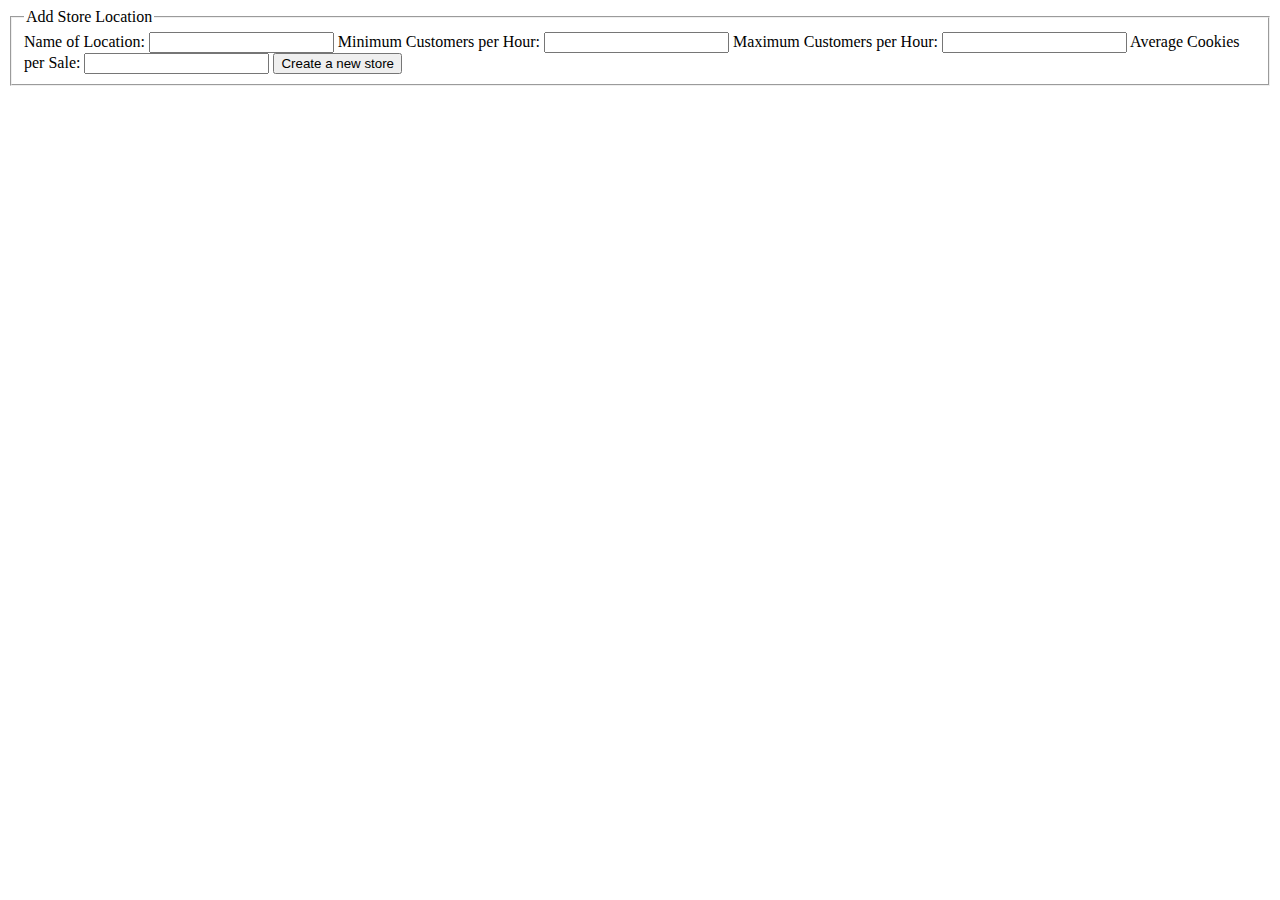
<file: class-08-forms-events/demo-code/index.html>
<!DOCTYPE html>
<html>
  <head>
    <meta charset="utf-8">
    <title>Form Demo</title>
  </head>
  <body>
    <form id="store-form">
      <fieldset>
        <legend>Add Store Location</legend>
        <label for="storename">Name of Location: </label>
        <input name="storename" type="text" />
        <label for="mincust">Minimum Customers per Hour: </label>
        <input name="mincust" type="text" />
        <label for="maxcust">Maximum Customers per Hour: </label>
        <input name="maxcust" type="text"/>
        <label for="avgcook">Average Cookies per Sale: </label>
        <input name="avgcook" type="text"/>
        <button type="submit">Create a new store</button>
      </fieldset>
    </form>
  </body>
</html>
</file>
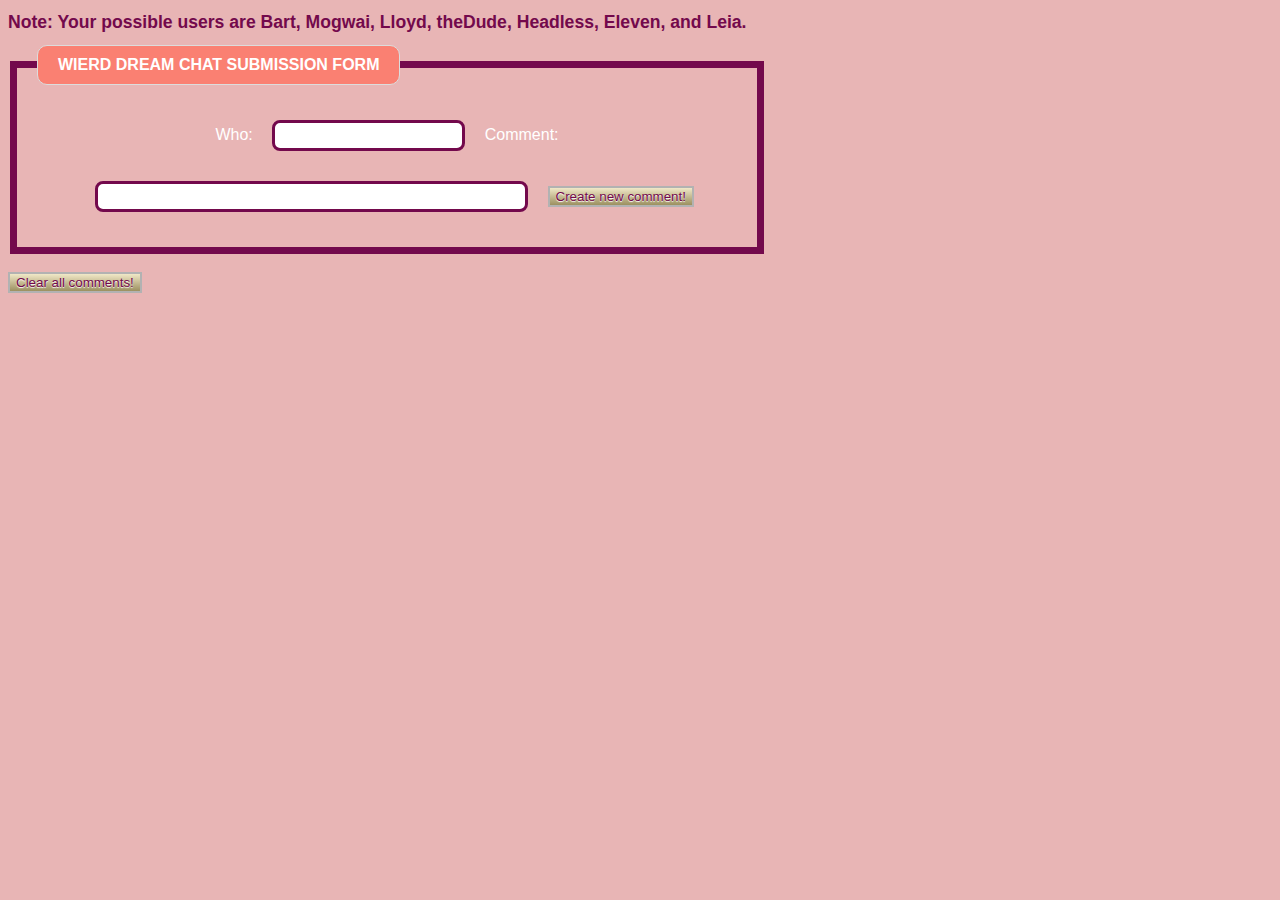
<file: class-08-forms-events/event-demo/index.html>
<!DOCTYPE html>
<!-- no images included in this demo but you could add your own if you want in an img folder -->
 <head>
  <meta charset="UTF-8">
  <title>Wierd Dream Slack</title>
  <link rel="stylesheet" type="text/css" href="style.css">
 </head>

 <body>

  <h1>Note: Your possible users are Bart, Mogwai, Lloyd, theDude, Headless, Eleven, and Leia.</h1>

  <form id="chat-form">
    <fieldset>
      <legend>Wierd Dream Chat Submission Form</legend>

      <label for="who">Who: </label>
      <input name="who" type="text" />

      <label for="says">Comment: </label>
      <input name="says" type="text" size="50" />

      <button id="comment-button" type="submit">Create new comment!</button>
    </fieldset>
  </form>
</br>
  <button id="clear-chat-list">Clear all comments!</button>

  <ul id="chat-list"></ul>

  <script src="app.js"></script>
 </body>
</html>
</file>
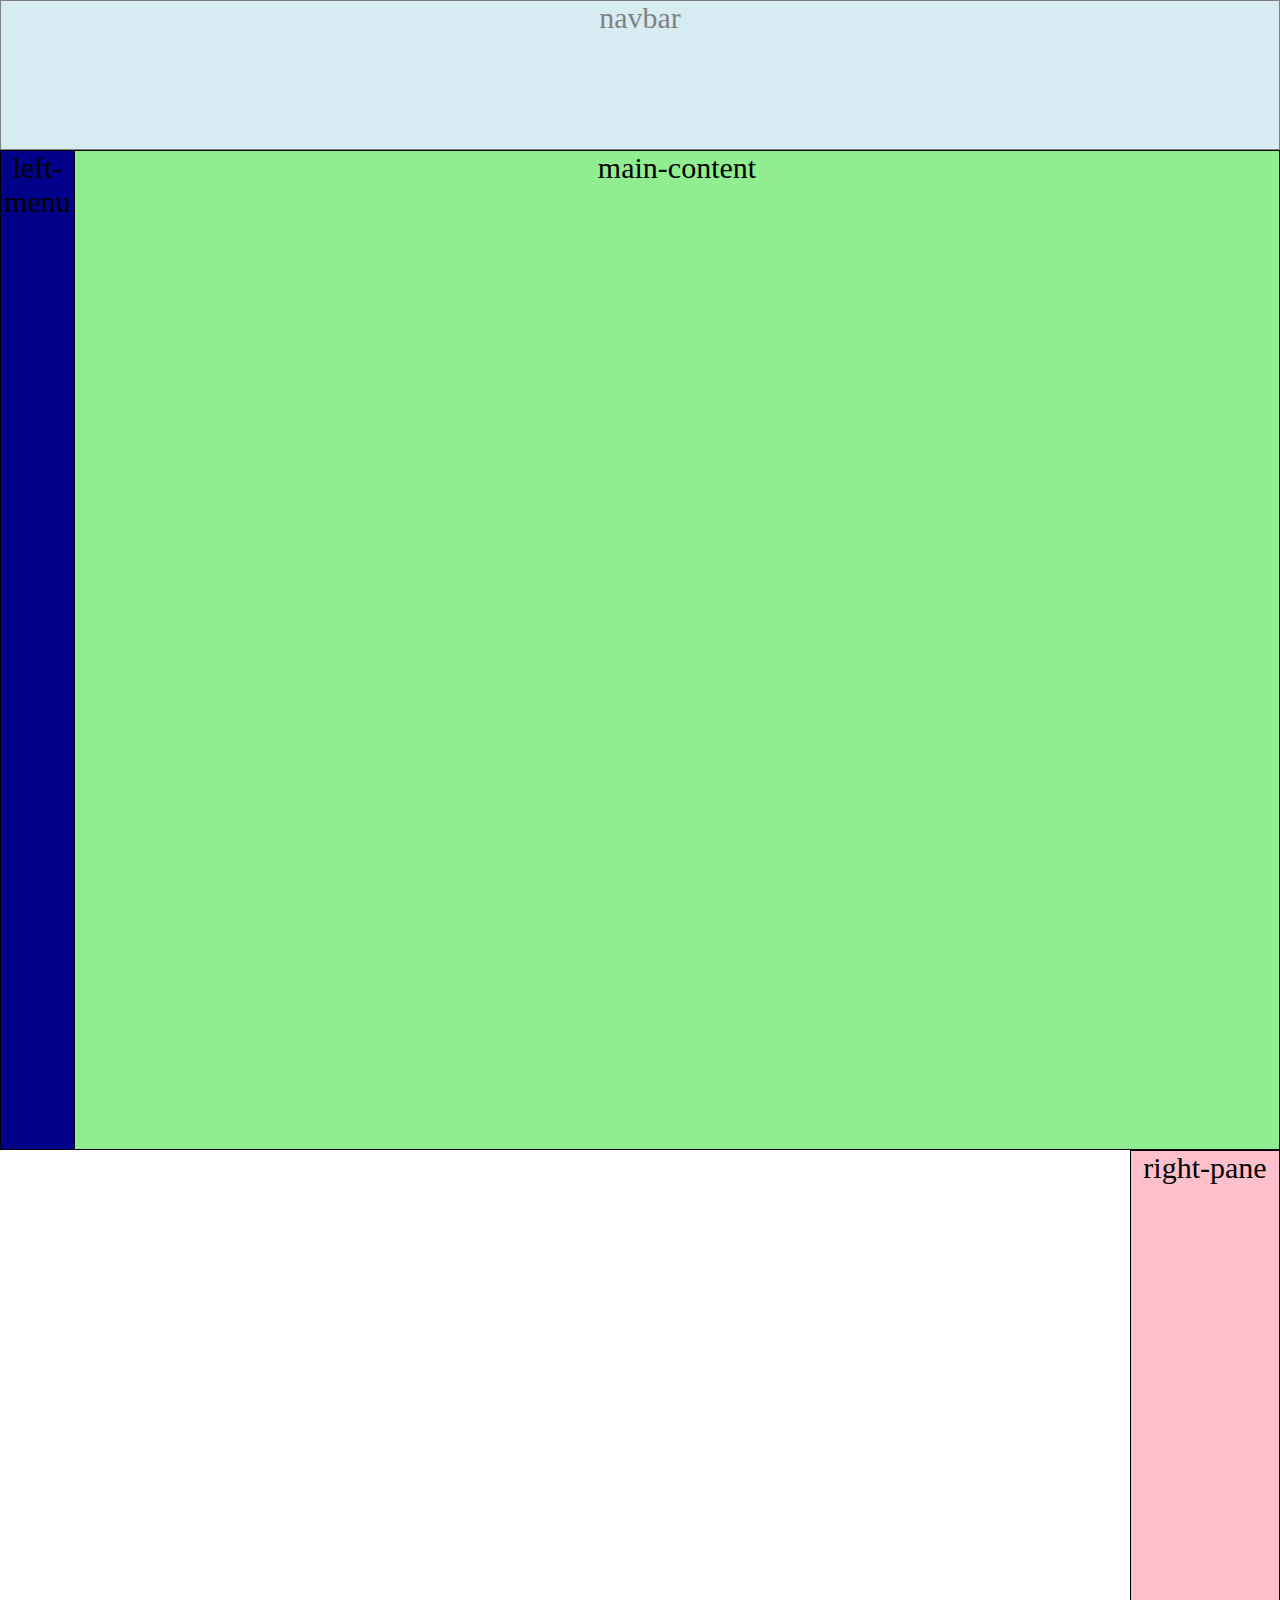
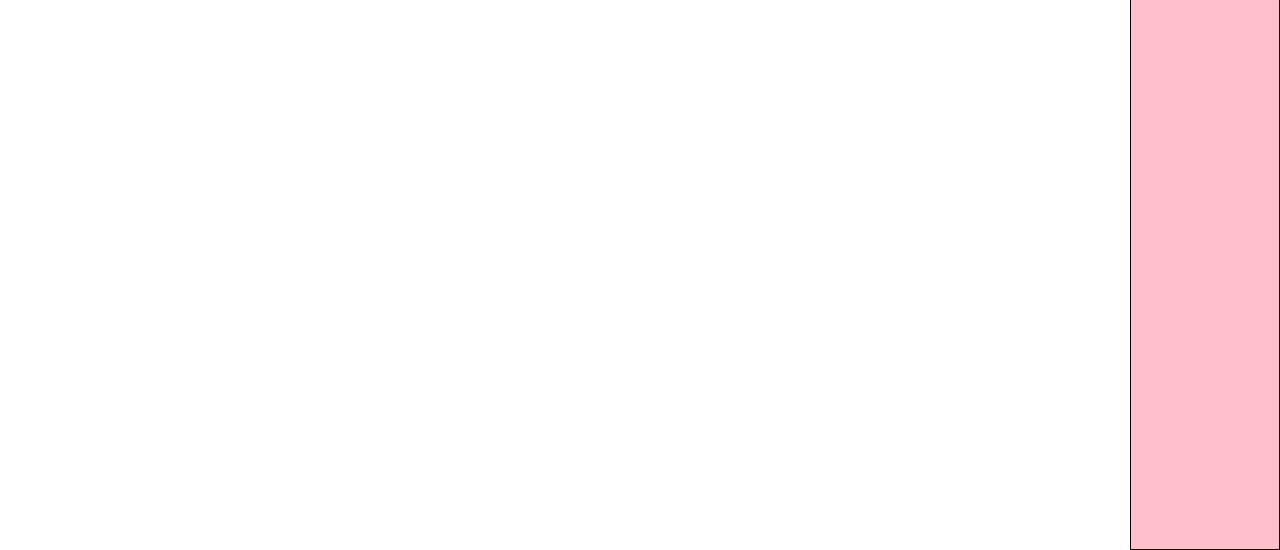
<file: class-09-css_wireframe_part_1/layout-demo/index.html>
<!DOCTYPE html>
<html>
  <head>
    <meta charset="utf-8">
    <title>layout</title>
    <link rel="stylesheet" href="original.css">
  </head>
  <body>
  <div class="navbar">navbar</div>
  <div class="left-menu">left-menu</div>
  <div class="main-content">main-content</div>
  <div class="right-pane">right-pane</div>
  </body>
</html>
</file>
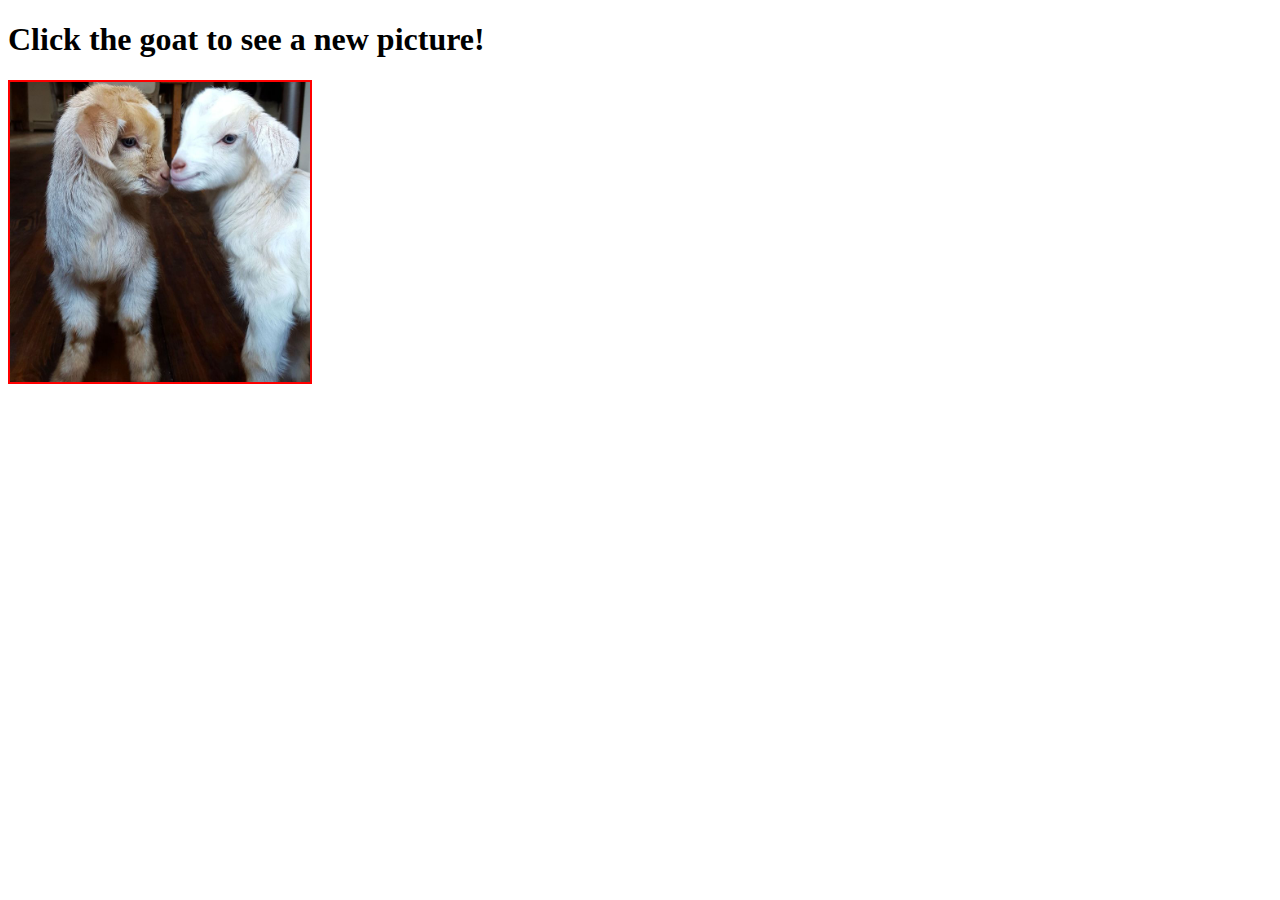
<file: class-11-av-practical-clicktracker/demo-code/index.html>
<!DOCTYPE html>
<html>
  <head>
    <meta charset="utf-8">
    <title>Goat pics</title>
    <link rel="stylesheet" href="style.css">
  </head>
  <body>
    <h1>Click the goat to see a new picture!</h1>
    <img id="goat-pic" src="" alt="">
     <script src="app.js"></script>
  </body>
</html>
</file>
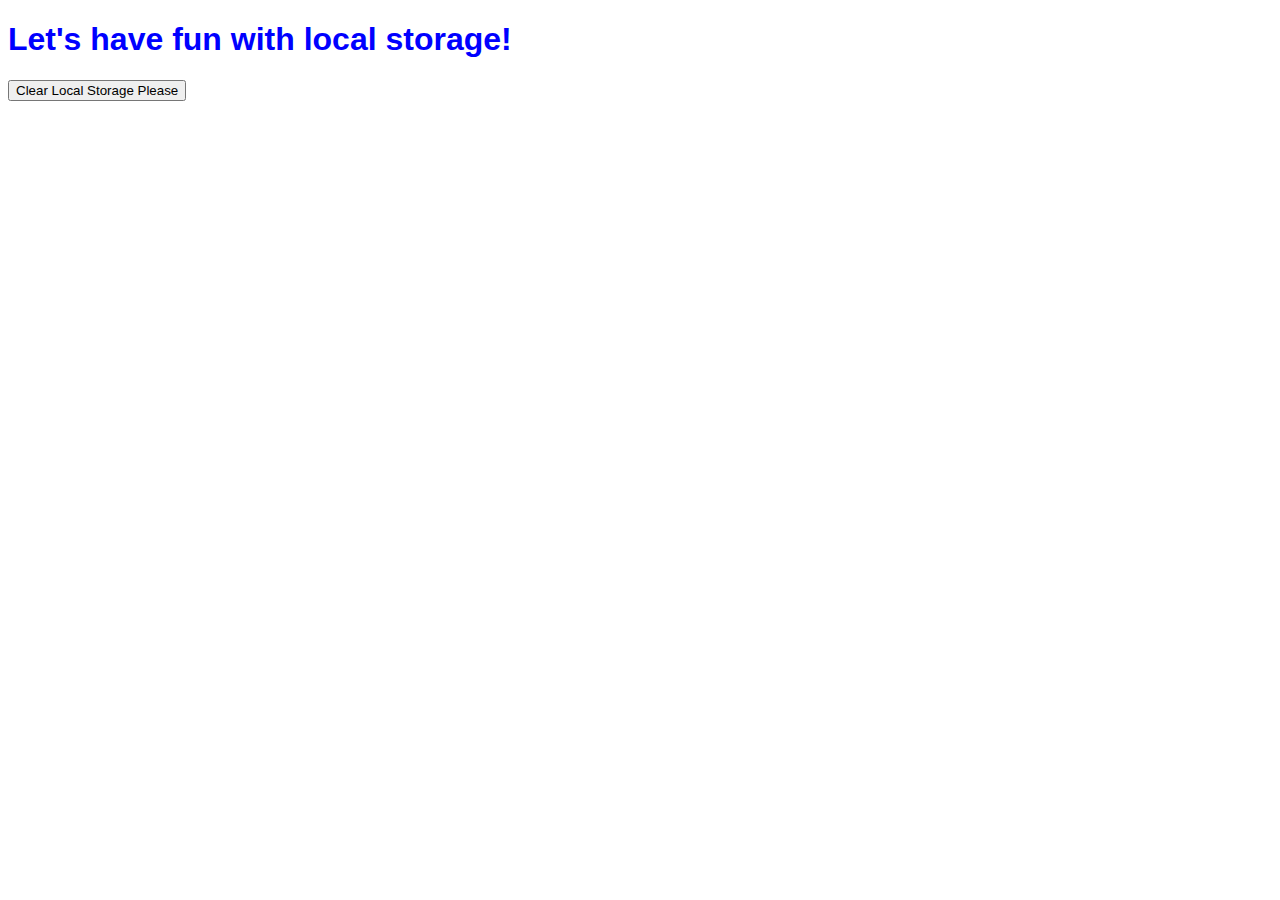
<file: class-13-local_storage-ui_ux/demo-code/index.html>
<!DOCTYPE html>
<html>
  <head>
    <meta charset="utf-8">
    <title>local storage demo</title>
    <link rel="stylesheet" href="style.css">
  </head>
  <body>
    <h1>Let's have fun with local storage!</h1>
    <button id="clearStorage">Clear Local Storage Please</button>
    <script src="app.js" type="text/javascript"></script>
  </body>
</html>
</file>
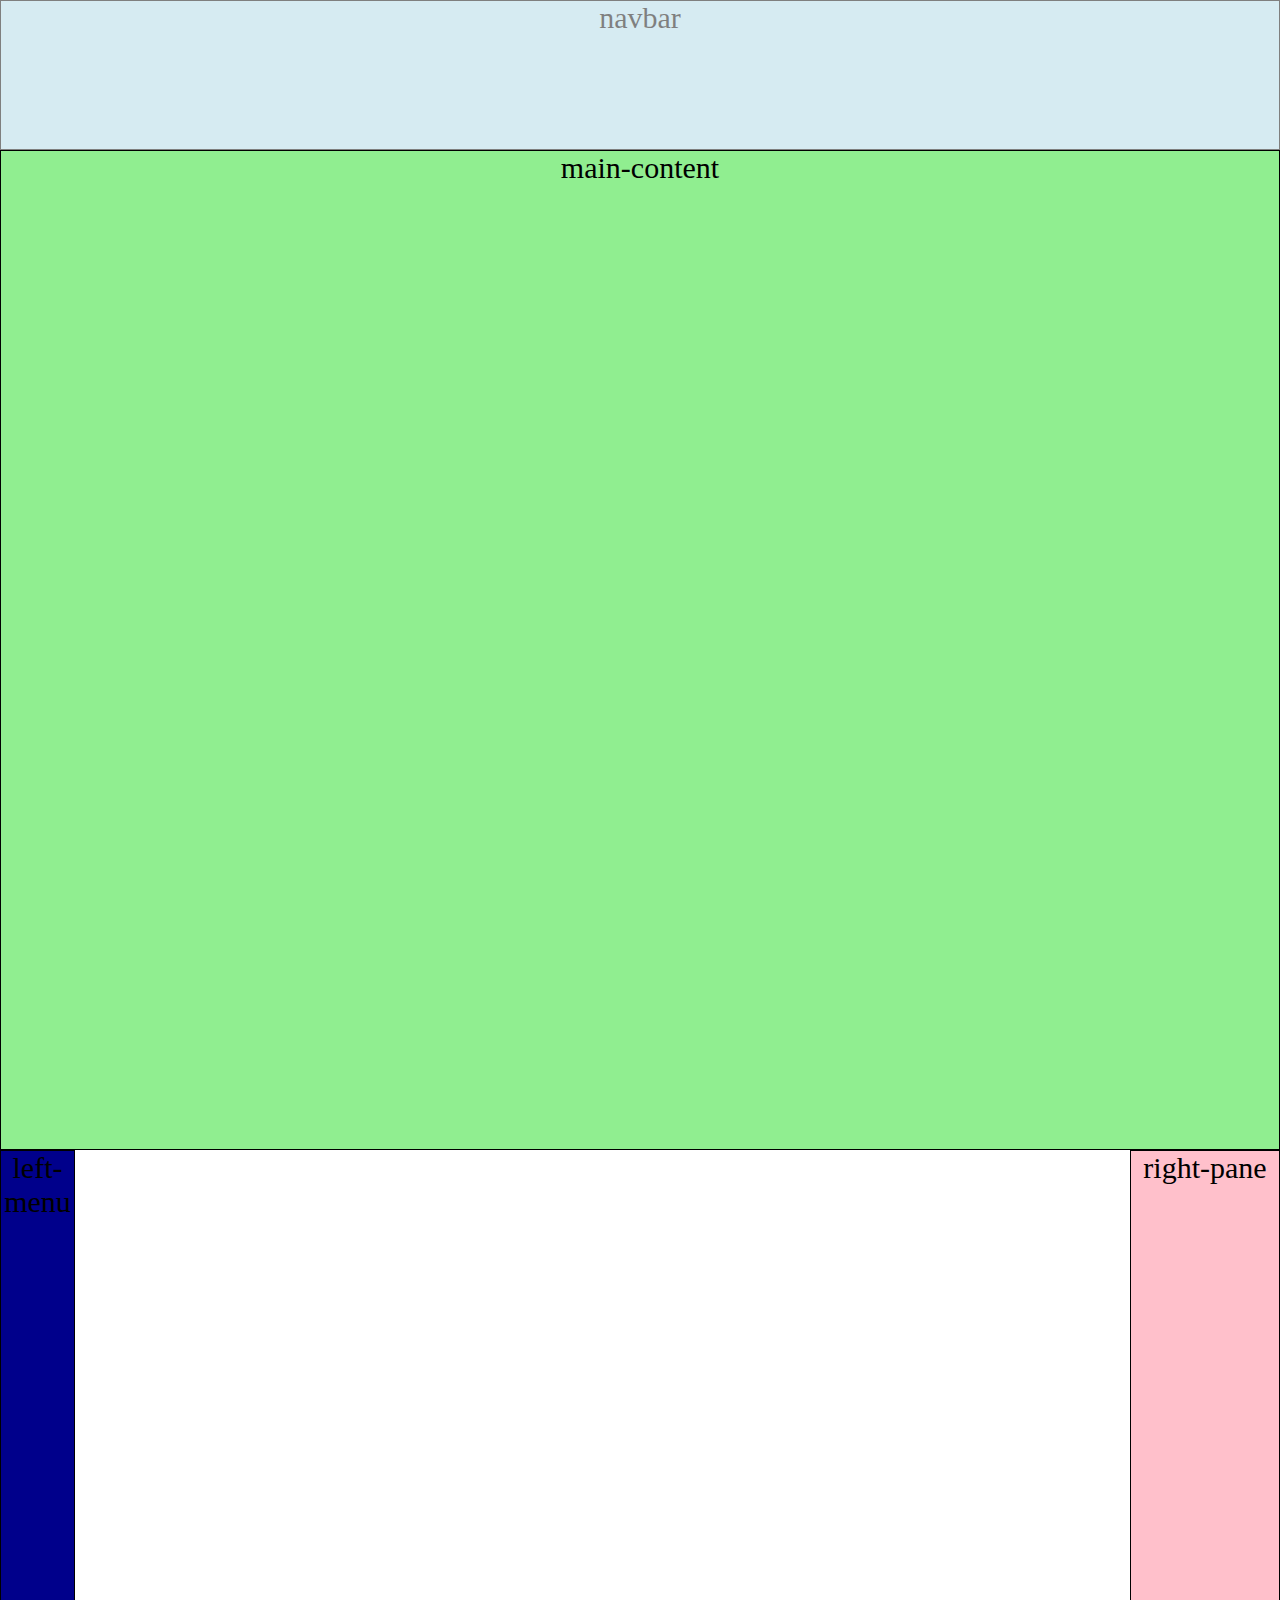
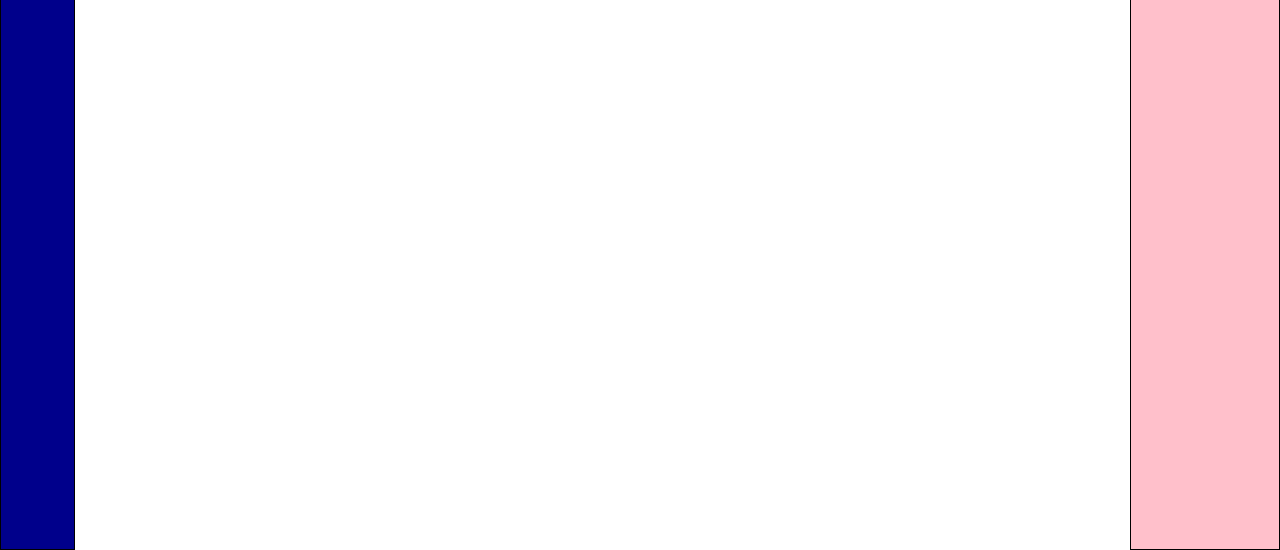
<file: class-09-css_wireframe_part_1/layout-demo/original.html>
<!DOCTYPE html>
<html>
  <head>
    <meta charset="utf-8">
    <title>layout-demo</title>
    <link rel="stylesheet" href="original.css">
  </head>
  <body>
    <div class="navbar">navbar</div>
    <div class="main-content">main-content</div>
    <div class="left-menu">left-menu</div>
    <div class="right-pane">right-pane</div>
  </body>
</html>
</file>
<file: class-08-forms-events/event-demo/style.css>
body {
  font-family: Arial, sans-serif;
  background-color: #e8b5b5;
}

h1, h2 {
  font-size: 1.1em;
  color: #73094c;
}

ul {
list-style-type: none;
}

img {
  vertical-align: middle;
}

input {
  border: 3px solid #73094c;
  border-radius: 8px;
  padding: 5px 5px 5px 5px;
  margin: 15px;
  /*display: block;*/
}

label {
  color: white;
  /*display: block;*/
}

fieldset {
  width: 700px;
  border: 7px solid #73094c;
  padding: 20px;
  text-align: center;
}

legend {
  background-color: salmon;
  border: 1px solid #dcdcdc;
  border-radius: 10px;
  color: white;
  padding: 10px 20px;
  text-align: left;
  text-transform: uppercase;
  font-weight: bold;
}

button {
        color: #73094c;
        text-shadow: 0px 1px 1px #ffffff;
        border: 2px solid #b2b2b2;
        background-color: #73094c;
        background: -webkit-gradient(linear, left top, left bottom, from(#F0E8C7), to(#9C9060));
        background: -moz-linear-gradient(top, #F0E8C7, #9C9060);
        background: -o-linear-gradient(top, #F0E8C7, #9C9060);
        background: -ms-linear-gradient(top, #F0E8C7, #9C9060);
}

button:hover {
        color: #73094c;
        border: 2px solid #a4a4a4;
        background-color: #73094c;
        background: -webkit-gradient(linear, left top, left bottom, from(#F0E8C7), to(#9C9000));
        background: -moz-linear-gradient(top, #F0E8C7, #9C9000);
        background: -o-linear-gradient(top, #F0E8C7, #9C9000);
        background: -ms-linear-gradient(top, #F0E8C7, #9C9000);
}
</file>
<file: class-09-css_wireframe_part_1/layout-demo/original.css>
* {
  margin: 0;
  box-sizing: border-box;
}

div {
  border: 1px solid;
  background-color: darkgrey;
  text-align: center;
  font-size: 30px;
}

.navbar {
  position: fixed;
  width: 100%;
  top: 0;
  background-color: lightblue;
  opacity: 0.5;
  height: 150px;
}

.left-menu, .main-content, .right-pane {
  height: 1000px;
}

.main-content {
  margin-top: 150px;
  background-color: lightgreen;
}


.left-menu{
  float: left;
  background-color: darkblue;
  width: 75px;
}

.right-pane{
  float: right;
  background-color: pink;
  width: 150px;
}
</file>
<file: class-11-av-practical-clicktracker/demo-code/style.css>
#goat-pic {
  border: 2px solid red;
  height: 300px;
  width: auto;
}
</file>
<file: class-13-local_storage-ui_ux/demo-code/style.css>
body {
  font-family: Helvetica, sans-serif;
  color: blue;
}
</file>
